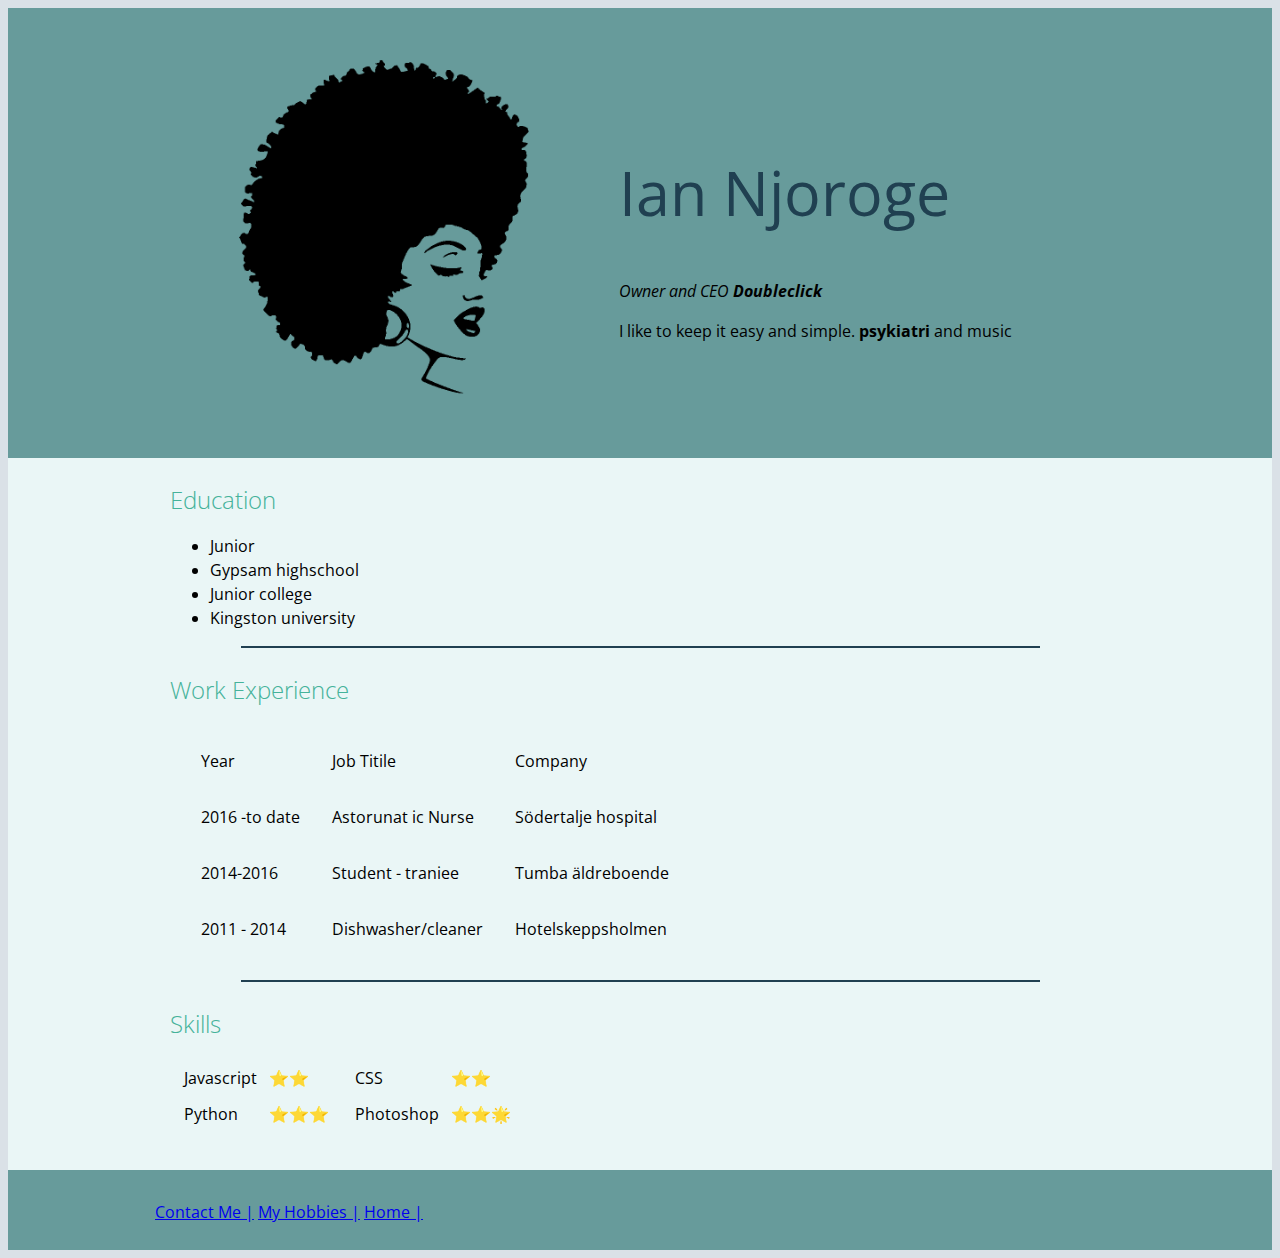
<file: index.html>
<!DOCTYPE html>
<html lang="en" dir="ltr">

<head>
  <meta charset="utf-8">
  <meta name="description" content="Personal wedsite of the number one developer">
  <title>Da Mans blog</title>
  <link rel="preconnect" href="https://fonts.gstatic.com">
<link href="https://fonts.googleapis.com/css2?family=Open+Sans&display=swap" rel="stylesheet">
  <link rel="stylesheet" href="css/styles.css">

</head>

<body class="main">
  <div class="header">
    <div class="masthead-wrap">
      <table cellpadding="20">
        <tr>
          <td><img src="images/afro-woman.gif" alt="logo image"></td>
          <td>
            <h1 class="heading">Ian Njoroge</h1>
            <p><em>Owner and CEO <strong>Doubleclick</strong></em></p>
            <p>I like to keep it easy and simple. <strong>psykiatri</strong> and music</P>
          </td>
        </tr>
      </table>
    </div>
  </div>
  <div class="container">
    <div class="masthead-wrap">
     
      <h3>Education</h3>
      <ul>
        <li>Junior</li>
        <li>Gypsam highschool</li>
        <li>Junior college</li>
        <li>Kingston university</li>
      </ul>
      <hr>
      <h3>Work Experience</h3>
      <table cellspacing = "30">
        <thead>
          <tr>
            <td>Year</td>
            <td>Job Titile</td>
            <td>Company</td>
          </tr>
        </thead>
        <tbody>
          <tr>
            <td>2016 -to date</td>
            <td>Astorunat ic Nurse</td>
            <td>Södertalje hospital</td>
          </tr>
          <tr>
            <td>2014-2016</td>
            <td>Student - traniee</td>
            <td>Tumba äldreboende</td>
          </tr>
          <tr>
            <td>2011 - 2014</td>
            <td>Dishwasher/cleaner</td>
            <td>Hotelskeppsholmen</td>
          </tr>
        </tbody>
      </table>
      <hr>
      <h3>Skills</h3>
      <table>
        <tr>
          <td>
            <table cellspacing="10">
              <tr>
                <td>Javascript</td>
                <td>⭐⭐</td>
              </tr>
              <tr>
                <td>Python</td>
                <td>⭐⭐⭐</td>
              </tr>
            </table>
          </td>
          <td>
            <table cellspacing="10">
              <tr>
                <td>CSS</td>
                <td>⭐⭐</td>
              </tr>
              <tr>
                <td>Photoshop</td>
                <td>⭐⭐🌟</td>
              </tr>
            </table>
          </td>
        </tr>
      </table>
      <!-- Link -->
    </div>
    </div>
      <div class="footer">
        <div class="masthead-wrap">
          <a href="contact-me.html">Contact Me |</a>
          <a href="my-hobbies.html">My Hobbies |</a>
          <a href="index.html">Home |</a></div>      
      </div>
    
</body>

</html>
</file>
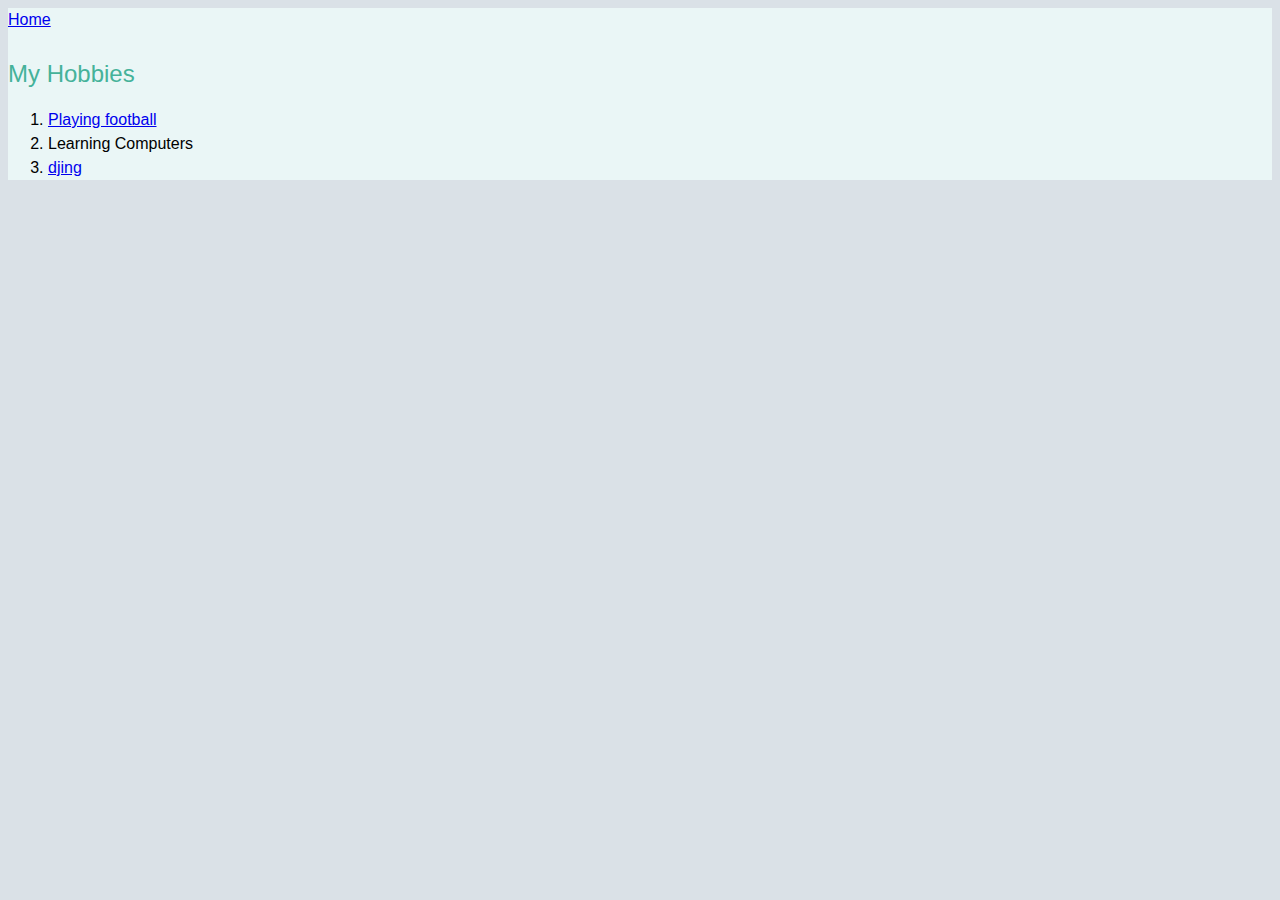
<file: my-hobbies.html>
<!DOCTYPE html>
<html lang="en" dir="ltr">

<head>
  <meta charset="utf-8">
  <title>My hobbies</title>
  <link rel="stylesheet" href="css/styles.css">
</head>

<body>
  <a href="index.html">Home</a>
  <h3>My Hobbies</h3>
  <ol>
    <li><a href="https://www.youtube.com/watch?v=A6yqvJvkScg">Playing football</a></li>
    <li>Learning Computers</li>
    <li><a href="https://www.youtube.com/watch?v=X-U2Qd6dyCU">djing</a></li>

  </ol>

</body>

</html>
</file>
<file: css/styles.css>
body {
  background-color: #EAF6F6;
  font-family: 'Open Sans', sans-serif;
  line-height: 1.5;
}
h1{
  color:#66BFBF;
  font-size: 3.8em;
  font-weight: 400;
}
h3{
  color:#45b29a;
  font-size: 1.5em;
  font-weight: 300;
  margin-bottom: 10px;
}

hr {
  border-color: #204051;
  border-style: none;
  border-top-style:solid;
  border-width: 2px;
  width: 85%;
}

img {
  max-height: 400px;
  max-width: 400px;
}
/* Set the size of the div element that contains the map */
#map {
  height: 400px;
  /* The height is 400 pixels */
  width: 60%;
  /* The width is the width of the web page */
}

.main {
  /*background-color:#edf492;*/
}

a:hover {
  background-color: #edf492;
  color: #204051;
}

a:active {
  color: #3b6978;
}
a:visited{
  color:#204051;
}

html {
  background-color: #dae1e7;
}

.masthead-wrap {
  max-width: 970px;
  margin-right: auto;
  margin-left: auto;
  padding-left: 15px;
  padding-right: 15px;
}
.container {
  max-width: 970px;
  margin-right: auto;
  margin-left: auto;
  padding-left: 15px;
  padding-right: 15px;
}
.header{
  max-height:50%;
  max-width: 100%;
  background-color: #679b9b;

}
.footer{
  height: 50px;
  max-width: 100%;
  background-color: #679b9b;
  margin-right:auto;
  margin-left: auto;
  margin-top: 30px;
  padding-top: 30px;
  
}
h3:hover{
  color:#dea1e6;
  
}
/*h1:hover{
  color:blue;
  font-size: 3em;
}*/
.heading:hover{
    font-size: 4.8em;
    font-style:normal;
    font-weight: 500;
    color:blue;
}
.heading{
  color:#204051;
}
</file>
